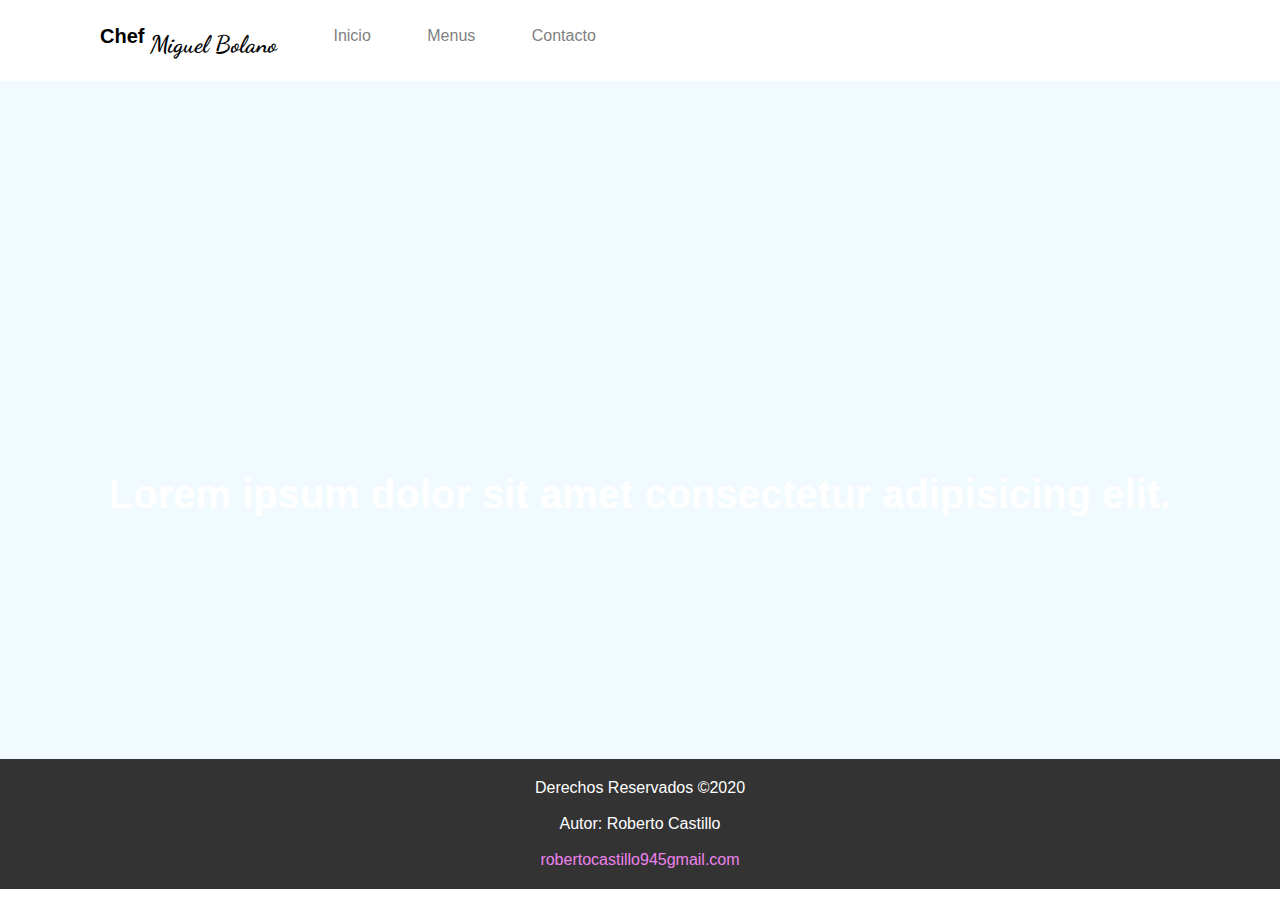
<file: index.html>
<!DOCTYPE html>
<html lang="en">
<head>
    <meta charset="UTF-8">
    <meta name="viewport" content="width=device-width, initial-scale=1.0">
    <title>examen diseño grafico</title>
      <!-- google fontsd -->
      <link rel="preconnect" href="https://fonts.gstatic.com">
      <link href="https://fonts.googleapis.com/css2?family=Dancing+Script&display=swap" rel="stylesheet">
      <!-- font awesome -->
    <link rel="stylesheet" href="https://cdnjs.cloudflare.com/ajax/libs/font-awesome/5.15.1/css/all.min.css" integrity="sha512-+4zCK9k+qNFUR5X+cKL9EIR+ZOhtIloNl9GIKS57V1MyNsYpYcUrUeQc9vNfzsWfV28IaLL3i96P9sdNyeRssA==" crossorigin="anonymous" />
    <!-- estilos css -->
    <link rel="stylesheet" href="css/body.css">
    <link rel="stylesheet" href="css/nav.css">

    <link rel="shortcut icon" href="https://www.flaticon.es/svg/static/icons/svg/1784/1784121.svg" type="image/x-icon">
</head>
<body>
    <nav>
        <div class="nav-left">        
            <h2 class="h-brand"><sup>Chef</sup> Miguel Bolano</h2>
            <ul class="nav-links">
                <a href="/index.html" class="nav-link">Inicio</a>
                <a href="/menus.html" class="nav-link">Menus</a>
                <a href="/contacto.html" class="nav-link">Contacto</a>
         
            </ul>
        </div>
        
        <ul class="nav-social">
            <a href="https://github.com/castilloroberto" target="_blank"><i class="fab fa-github"></i></a>
            <a href="https://twitter.com/RobertcCast" target="_blank" ><i class="fab fa-twitter"></i></a>
        </ul>
    </nav>
    <!-- contenido  -->
    <div class="container">
        <section>
            <h1>Lorem ipsum dolor sit amet consectetur adipisicing elit.</h1>
        </section>
    </div>
    <footer>
        <p>
            Derechos Reservados &copy;2020
        </p>
        <br>
        <p>Autor: Roberto Castillo <i class="fas fa-envelope"></i></p>
        <br>
        <p>
            <a href="mailto:robertocastillo945gmail.com">robertocastillo945gmail.com</a>
        </p>
    </footer>
 
</body>
</html>
</file>
<file: css/body.css>
.container{
     text-align: center;
    padding: 20px;
    clear: both;
    background-color: rgb(241, 250, 255);
 }  
section{
    margin:20px;
    padding: 30px;
    height: 50vh;
    margin-top: 12vh;
    color: black;
    text-align: center;
    background-image: url('https://images.unsplash.com/photo-1561160726-3949ec97d4db?ixid=MXwxMjA3fDB8MHxwaG90by1wYWdlfHx8fGVufDB8fHw%3D&ixlib=rb-1.2.1&auto=format&fit=crop&w=1050&q=80');
}
section h1{
    margin-top: 30px;
    color: white;
    line-height: 50vh;
    font-size: 40px;
}

footer{
    padding: 20px;

    color: white;
    text-align: center;
    background-color: #333;
}

footer a{
    text-decoration: none;
    color: violet;
    border-bottom:  solid #333 2px;
    transition: 0.3s;
}

footer a:hover{

    border-bottom:  solid white 2px;

}
</file>
<file: css/nav.css>
*{
    padding: 0;
    margin: 0;
    font-family: sans-serif;
}
:root{
    --dark:#333;
    --blue:#54a0ff;
}


.nav{
    position: fixed;
    top: 0;
    left: 0;
    width: 100%;
    padding: 5px 30px;
    height: 8vh ;
    background-color: white;

}
.nav-left{
    margin-left: 100px;
    float: left;
}
.nav-social{
    float: right;
    margin-right: 100px;
}

.nav-left, .nav-social,.btns{
    line-height: 8vh;

}
.nav-links,.h-brand{
    float: left;
}
.nav-links{
    margin-left: 30px;
}

nav ul a i{
    color: rgb(116, 116, 116);
    font-size: 25px;
    margin: 10px;
    transition: all 0.6s;
}
.fa-github:hover{
    color: black;
}
.fa-twitter:hover{
    color: var(--blue);
    
}

.nav-link{
    text-decoration: none;
    color: gray;
    margin: 20px;
    border: white solid 1px;
    border-radius: 5px;
    padding: 5px;
    transition: all 0.3s;

}
.nav-link:hover{
    color: black;
    border: #333 solid 1px;
    background-color: rgb(241, 250, 255);
    transition: ease-in 0.3s;
}

.h-brand{

    font-family: 'Dancing Script', cursive;
}
</file>
